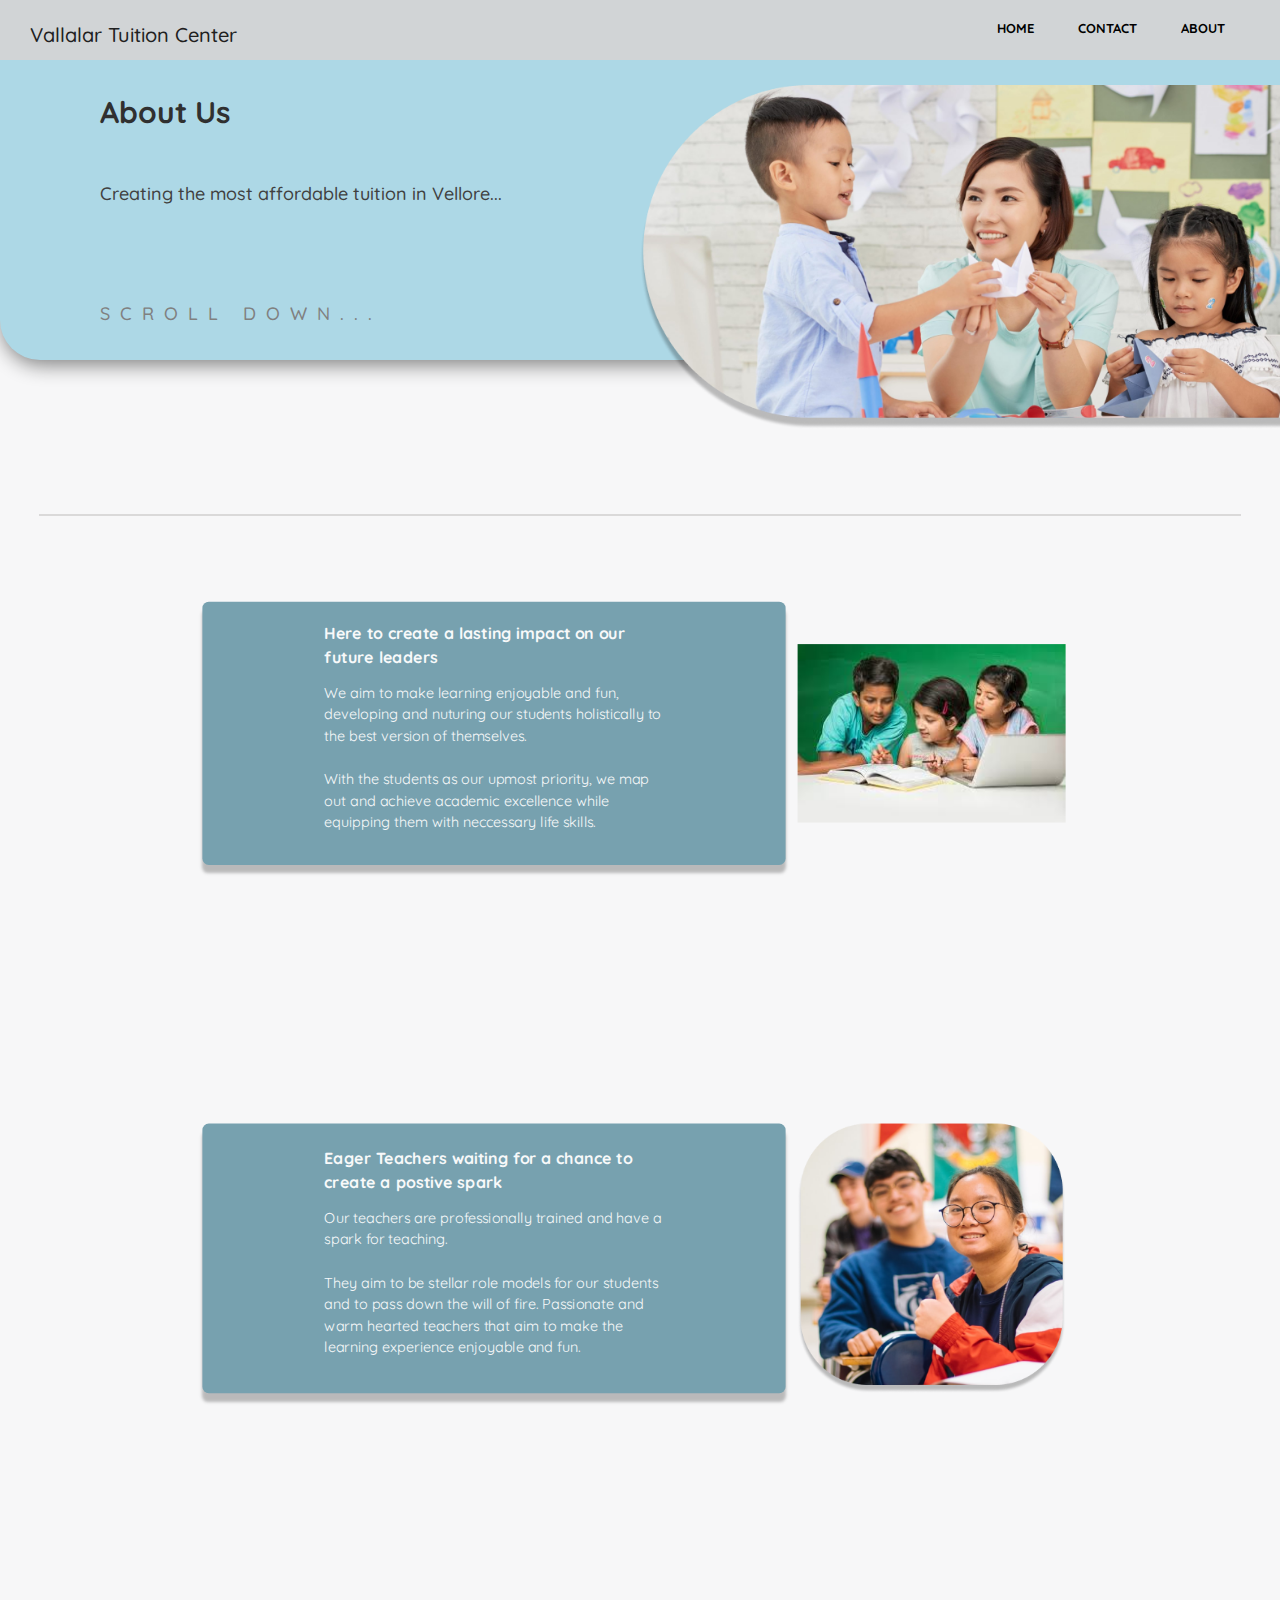
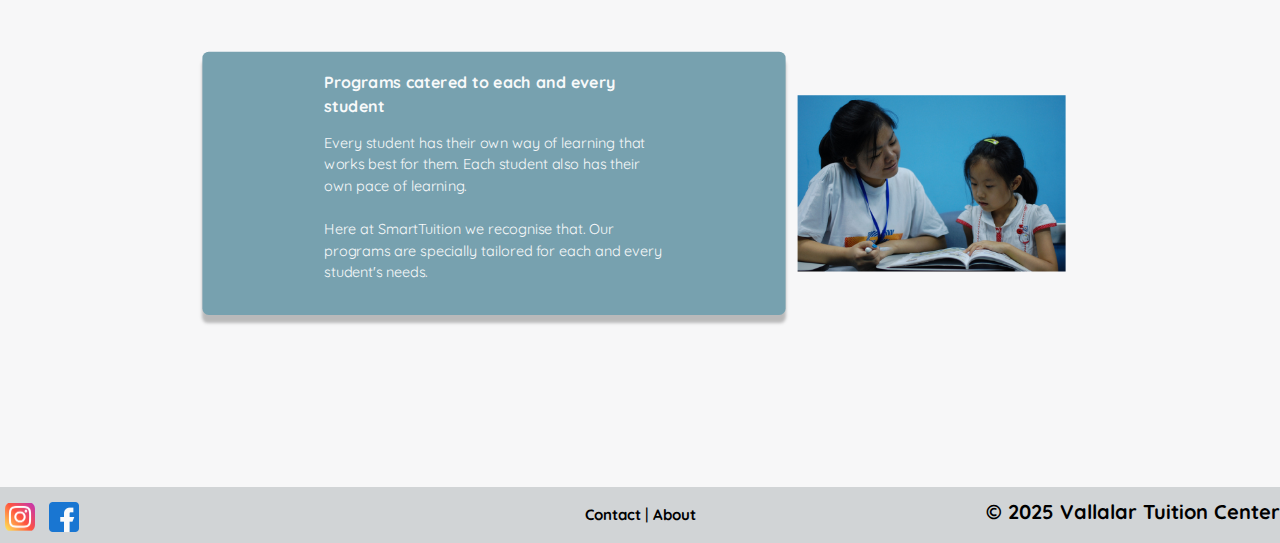
<file: about.html>
<!DOCTYPE html>
<html lang="en">
  <head>
    <title>About Us -Vallalar Tuition Center</title>
    <!-- Required meta tags -->
    <meta charset="utf-8" />
    <meta name="viewport" content="width=device-width, initial-scale=1" />

    <!-- Favicon -->
    <link
      href="images/smart-tuition-logo.ico"
      rel="shortcut icon"
      type="image/x-icon"
    />

    <!--font CSS -->
    <link rel="preconnect" href="https://fonts.googleapis.com" />
    <link rel="preconnect" href="https://fonts.gstatic.com" crossorigin />
    <link
      href="https://fonts.googleapis.com/css2?family=Assistant:wght@400;700&display=swap"
      rel="stylesheet"
    />

    <link
      href="https://fonts.googleapis.com/css2?family=Quicksand:wght@300;400;500;600;700&display=swap"
      rel="stylesheet"
    />

    <!-- style CSS -->
    <link rel="stylesheet" href="./bootstrap/css/bootstrap.min.css" />
    <link rel="stylesheet" type="text/css" href="css/style.css" />

    <!-- Add icon library -->
    <link
      rel="stylesheet"
      href="https://cdnjs.cloudflare.com/ajax/libs/font-awesome/6.0.0-beta2/css/all.min.css"
    />
  </head>
  <body>
    <div class="navigation">
      <nav class="header navbar-expand-lg">
        <div class="logo">
          <!-- <a class="navbar-brand" href="./index.html"><img src="./images/bg/logo_smarttuition.png" alt="Logo of Smart Tuition"></a> -->
          <h1 class="navbar-brand">Vallalar Tuition Center</h1>
        </div>
        <div class="pos-f-t navigation">
          <nav class="navbar navbar-light hamburg">
            <button
              class="navbar-toggler"
              type="button"
              data-toggle="collapse"
              data-target="#navbarToggleExternalContent"
              aria-controls="navbarToggleExternalContent"
              aria-expanded="false"
              aria-label="Toggle navigation"
              style="background-color: #d1d4d6"
            >
              <span class="navbar-toggler-icon"></span>
            </button>
          </nav>
          <div class="collapse" id="navbarToggleExternalContent">
            <div class="p-4">
              <ul class="topnav">
                <li id="link0">
                  <a class="link applylink" href="index.html">HOME</a>
                </li>
                <li id="link0">
                  <a class="link applylink" href="contact.html">CONTACT</a>
                </li>
                <li id="link0">
                  <a class="link applylink" href="about.html">ABOUT</a>
                </li>
                <!-- <li id="link1"><a class="link opennav" id="nav1" href="javascript:void(0)" onclick="openNav1()">ABOUT US <span class="downarrow">&#9662</span></a></li>
                            <ul class="navigat" id="navigat1">
                                <li><a class="hovlink" href="beliefs.html">OUR TEACHING METHODS</a></li>
                                <li><a class="hovlink" href="testimonial.html">OUR TESTIMONIALS</a></li>
                                <li><a class="hovlink" href="contact.html">CONTACT US</a></li>
                                <li><a class="hovlink" href="about.html">ABOUT US</a></li>
                            </ul>
                            <li id="link2"><a class="link opennav" id="nav2" href="javascript:void(0)" onclick="openNav2()">PROGRAMS <span class="downarrow">&#9662</span></a></li>
                            <ul class="navigat" id="navigat2">
                                <li><a class="hovlink" href="fees.html">OUR PROGRAM FEES</a></li>
                                <li><a class="hovlink" href="typesofprograms.html">TYPES OF PROGRAMS</a></li>
                            </ul>
                            <li id="link3"><a class="link opennav" id="nav3" href="javascript:void(0)" onclick="openNav3()">ACADEMIC LEVELS <span class="downarrow">&#9662</span></a></li>
                            <ul class="navigat" id="navigat3">
                                <li><a class="hovlink" href="n2learnmore.html">NURSERY 2</a></li>
                                <li><a class="hovlink" href="k1learnmore.html">KINDERGARTEN 1</a></li>
                                <li><a class="hovlink" href="k2learnmore.html">KINDERGARTEN 2</a></li>
                                <li><a class="hovlink" href="p1learnmore.html">PRIMARY 1</a></li>
                                <li><a class="hovlink" href="p2learnmore.html">PRIMARY 2</a></li>
                                <li><a class="hovlink" href="p3learnmore.html">PRIMARY 3</a></li>
                            </ul>
                            <li id="link4"><a class="link applylink" href="applynow.html">APPLY NOW</a></li> -->
              </ul>
            </div>
          </div>
        </div>
        <ul class="navigbar">
          <li id="link0">
            <a class="link applylink" href="index.html">HOME</a>
          </li>
          <li id="link0">
            <a class="link applylink" href="contact.html">CONTACT</a>
          </li>
          <li id="link0">
            <a class="link applylink" href="about.html">ABOUT</a>
          </li>
          <!-- <li id="link1"><a class="link opennav" id="aboutusid" href="about.html" onmouseenter="document.getElementById('aboutusnav').style.display = 'block'; document.getElementById('aboutusid').style.color = 'white' ;" onmouseleave="document.getElementById('aboutusnav').style.display = 'none'; document.getElementById('aboutusid').style.color = 'black' ;">ABOUT US <span class="downarrow">&#9662</span></a></li>

                <li id="link2"><a class="link opennav" id="programsid" href="typesofprograms.html" onmouseenter="document.getElementById('programsnav').style.display = 'block'; document.getElementById('programsid').style.color = 'white' ;" onmouseleave="document.getElementById('programsnav').style.display = 'none'; document.getElementById('programsid').style.color = 'black' ;">PROGRAMS <span class="downarrow">&#9662</span></a></li>

                <li id="link3"><a class="link opennav" id="academiclevelid" onmouseenter="document.getElementById('academiclevelnav').style.display = 'block'; document.getElementById('academiclevelid').style.color = 'white' ;" onmouseleave="document.getElementById('academiclevelnav').style.display = 'none'; document.getElementById('academiclevelid').style.color = 'black' ;">ACADEMIC LEVELS <span class="downarrow">&#9662</span></a></li>
                &nbsp &nbsp
                <li id="link4"><a class="link applylink" href="applynow.html">APPLY NOW</a></li> -->
        </ul>
      </nav>
    </div>
    <span class="clear"></span>
    <!-- <div class="hovnav" id="aboutusnav" onmouseleave="document.getElementById('aboutusnav').style.display = 'none'; document.getElementById('aboutusid').style.color = 'black' ;" style="margin-right: 360px;" onmouseenter="document.getElementById('aboutusnav').style.display = 'block'; document.getElementById('aboutusid').style.color = 'white' ;">
                    <ul class="aboutusnav">
                        <li><a class="hovlink" href="beliefs.html">OUR TEACHING METHODS</a></li>
                        <li><a class="hovlink" href="testimonial.html">OUR TESTIMONIALS</a></li>
                        <li><a class="hovlink" href="contact.html">CONTACT US</a></li>
                        <li><a class="hovlink" href="about.html">ABOUT US</a></li>
                    </ul>
    </div>
    <div class="hovnav" id="programsnav" onmouseleave="document.getElementById('programsnav').style.display = 'none'; document.getElementById('programsid').style.color = 'black' ;" style="margin-right: 250px;" onmouseenter="document.getElementById('programsnav').style.display = 'block'; document.getElementById('programsid').style.color = 'white' ;">
                    <ul class="programsnav">
                        <li><a class="hovlink" href="fees.html">OUR PROGRAM FEES</a></li>
                        <li><a class="hovlink" href="typesofprograms.html">TYPES OF PROGRAMS</a></li>
                    </ul>
    </div>
    <div class="hovnav" id="academiclevelnav" onmouseleave="document.getElementById('academiclevelnav').style.display = 'none'; document.getElementById('academiclevelid').style.color = 'black' ;" style="margin-right: 140px;" onmouseenter="document.getElementById('academiclevelnav').style.display = 'block'; document.getElementById('academiclevelid').style.color = 'white' ;">
                    <ul class="academiclevelnav">
                        <li><a class="hovlink" href="n2learnmore.html">NURSERY 2</a></li>
                        <li><a class="hovlink" href="k1learnmore.html">KINDERGARTEN 1</a></li>
                        <li><a class="hovlink" href="k2learnmore.html">KINDERGARTEN 2</a></li>
                        <li><a class="hovlink" href="p1learnmore.html">PRIMARY 1</a></li>
                        <li><a class="hovlink" href="p2learnmore.html">PRIMARY 2</a></li>
                        <li><a class="hovlink" href="p3learnmore.html">PRIMARY 3</a></li>
                    </ul>
    </div>
    </div> -->

    <div class="typesofprogramscontainer">
      <img
        src="./images/bg/Smart Tuition About Us.png"
        alt="Primary School students attending interesting class at Smart Tuition"
        class="mainimageright"
      />
      <div class="typesofprogramstext">
        <div class="typesofprogramsmaintext">About Us</div>
        <div class="typesofprogramsmainsubtext">
          Creating the most affordable tuition in Vellore...
        </div>
        <div class="findoutmoreclick">
          <a
            href="#about-second-section"
            class="findoutmorelink"
            style="letter-spacing: 10px"
            >SCROLL DOWN...</a
          >
        </div>
      </div>
    </div>

    <hr class="gray-divider" />

    <section id="about-second-section" class="pt-5 pb-xl-5">
      <div id="scroll-animation-wrapper1" class="container in-view">
        <div class="container-fluid pb-5 element">
          <div class="row px-2 justify-content-between">
            <div
              class="col-xl-8 col-lg-6 bg-dark-blue px-4 py-4 rounded-md d-flex"
            >
              <div class="col-xl-8 col-12" style="margin: auto">
                <p class="heading text-light" style="font-size: 20px">
                  Here to create a lasting impact on our future leaders
                </p>
                <p class="details text-light" style="font-size: 18px">
                  We aim to make learning enjoyable and fun, developing and
                  nuturing our students holistically to the best version of
                  themselves. <br /><br />
                  With the students as our upmost priority, we map out and
                  achieve academic excellence while equipping them with
                  neccessary life skills.
                </p>

                <!-- <a href="beliefs.html" class="about-btn btn btn-default">Teaching Methods</a> -->
              </div>
            </div>
            <div class="col-xl-4 col-lg-6 imageup">
              <img
                src="./images/bg/students 1.jpg"
                alt="Girl studying in Math Class at Smart Tuition"
              />
            </div>
          </div>
        </div>
      </div>
    </section>

    <section id="about-second-section" class="pt-5 pb-xl-5 my-xl-5">
      <div id="scroll-animation-wrapper2" class="container in-view">
        <div class="container-fluid pb-5 element">
          <div class="row px-2 justify-content-between">
            <div
              class="col-xl-8 col-lg-6 bg-dark-blue px-4 py-4 rounded-md d-flex"
            >
              <div class="col-xl-8 col-12" style="margin: auto">
                <p class="heading text-light" style="font-size: 20px">
                  Eager Teachers waiting for a chance to create a postive spark
                </p>
                <p class="details text-light" style="font-size: 18px">
                  Our teachers are professionally trained and have a spark for
                  teaching. <br /><br />
                  They aim to be stellar role models for our students and to
                  pass down the will of fire. Passionate and warm hearted
                  teachers that aim to make the learning experience enjoyable
                  and fun.
                </p>

                <!-- <a href="testimonial.html" class="about-btn btn btn-default">Testimonials</a> -->
              </div>
            </div>
            <div class="col-xl-4 col-lg-6">
              <img
                src="./images/bg/Smart Tuition Experience.png"
                alt="Teacher teaching Science Class at Smart Tuition"
              />
            </div>
          </div>
        </div>
      </div>
    </section>

    <section id="about-second-section" class="pt-5 pb-xl-5 my-xl-5">
      <div id="scroll-animation-wrapper3" class="container in-view">
        <div class="container-fluid pb-5 element">
          <div class="row px-2 justify-content-between">
            <div
              class="col-xl-8 col-lg-6 bg-dark-blue px-4 py-4 rounded-md d-flex"
            >
              <div class="col-xl-8 col-12" style="margin: auto">
                <p class="heading text-light" style="font-size: 20px">
                  Programs catered to each and every student
                </p>
                <p class="details text-light" style="font-size: 18px">
                  Every student has their own way of learning that works best
                  for them. Each student also has their own pace of learning.<br /><br />Here
                  at SmartTuition we recognise that. Our programs are specially
                  tailored for each and every student's needs.
                </p>

                <!-- <a href="typesofprograms.html" class="about-btn btn btn-default">Programs</a> -->
              </div>
            </div>
            <div class="col-xl-4 col-lg-6">
              <img
                src="./images/bg/Smart Tuition Programs.png"
                alt="One to one focus teaching at Smart Tuition"
              />
            </div>
          </div>
        </div>
      </div>
    </section>

    <script
      src="https://code.jquery.com/jquery-3.4.1.slim.min.js"
      integrity="sha384-J6qa4849blE2+poT4WnyKhv5vZF5SrPo0iEjwBvKU7imGFAV0wwj1yYfoRSJoZ+n"
      crossorigin="anonymous"
    ></script>
    <script
      src="https://cdn.jsdelivr.net/npm/popper.js@1.16.0/dist/umd/popper.min.js"
      integrity="sha384-Q6E9RHvbIyZFJoft+2mJbHaEWldlvI9IOYy5n3zV9zzTtmI3UksdQRVvoxMfooAo"
      crossorigin="anonymous"
    ></script>
    <script
      src="https://stackpath.bootstrapcdn.com/bootstrap/4.4.1/js/bootstrap.min.js"
      integrity="sha384-wfSDF2E50Y2D1uUdj0O3uMBJnjuUD4Ih7YwaYd1iqfktj0Uod8GCExl3Og8ifwB6"
      crossorigin="anonymous"
    ></script>
    <script>
      var timesClicked1 = 1;
      var timesClicked2 = 2;
      var timesClicked3 = 3;

      function openNav1() {
        timesClicked1++;

        if (timesClicked1 % 2 == 0) {
          //run second function
          document.getElementById("navigat1").style.display = "block";
        } else {
          //run first function
          document.getElementById("navigat1").style.display = "none";
        }
      }

      function openNav2() {
        timesClicked2++;

        if (timesClicked2 % 2 == 0) {
          //run second function
          document.getElementById("navigat2").style.display = "block";
        } else {
          //run first function
          document.getElementById("navigat2").style.display = "none";
        }
      }

      function openNav3() {
        timesClicked3++;

        if (timesClicked3 % 2 == 0) {
          //run second function
          document.getElementById("navigat3").style.display = "block";
        } else {
          //run first function
          document.getElementById("navigat3").style.display = "none";
        }
      }

      const wrapper1 = document.getElementById("scroll-animation-wrapper1");
      const className = "in-view";
      wrapper1.classList.remove(className);
      const observer1 = new IntersectionObserver(
        (entries) => {
          entries.forEach((entry) => {
            if (entry.isIntersecting) {
              wrapper1.classList.add(className);
              2;
              return;
            }
            wrapper1.classList.remove(className);
          });
        },
        {
          threshold: 1,
        }
      );
      observer1.observe(wrapper1);

      const wrapper2 = document.getElementById("scroll-animation-wrapper2");
      wrapper2.classList.remove(className);
      const observer2 = new IntersectionObserver(
        (entries) => {
          entries.forEach((entry) => {
            if (entry.isIntersecting) {
              wrapper2.classList.add(className);
              2;
              return;
            }
            wrapper2.classList.remove(className);
          });
        },
        {
          threshold: 1,
        }
      );
      observer2.observe(wrapper2);

      const wrapper3 = document.getElementById("scroll-animation-wrapper3");
      wrapper3.classList.remove(className);
      const observer3 = new IntersectionObserver(
        (entries) => {
          entries.forEach((entry) => {
            if (entry.isIntersecting) {
              wrapper3.classList.add(className);
              2;
              return;
            }
            wrapper3.classList.remove(className);
          });
        },
        {
          threshold: 1,
        }
      );
      observer3.observe(wrapper3);
    </script>
  </body>
  <footer>
    <div class="socmedbar">
      <a href="http://www.instagram.com"
        ><img src="images/About Us/instagram.png" class="socmed"
      /></a>
      <a href="http://www.facebook.com"
        ><img src="images/About Us/facebook.png" class="socmed"
      /></a>
    </div>
    <div>
      <ul class="footerlinks">
        <li id="link1"><a class="footlink" href="about.html">Contact</a></li>
        |
        <li id="link2">
          <a class="footlink" href="typesofprograms.html">About</a>
        </li>
        <!-- | -->
        <!-- <li id="link3"><a class="footlink" href="applynow.html">Apply Now</a></li> -->
        <!-- | -->
        <!-- <li id="link4"><a class="footlink" href="privacypolicy.html">Privacy Policy</a></li> -->
      </ul>
    </div>
    <div class="footercopy">&copy 2025 Vallalar Tuition Center</div>
  </footer>
</html>
</file>
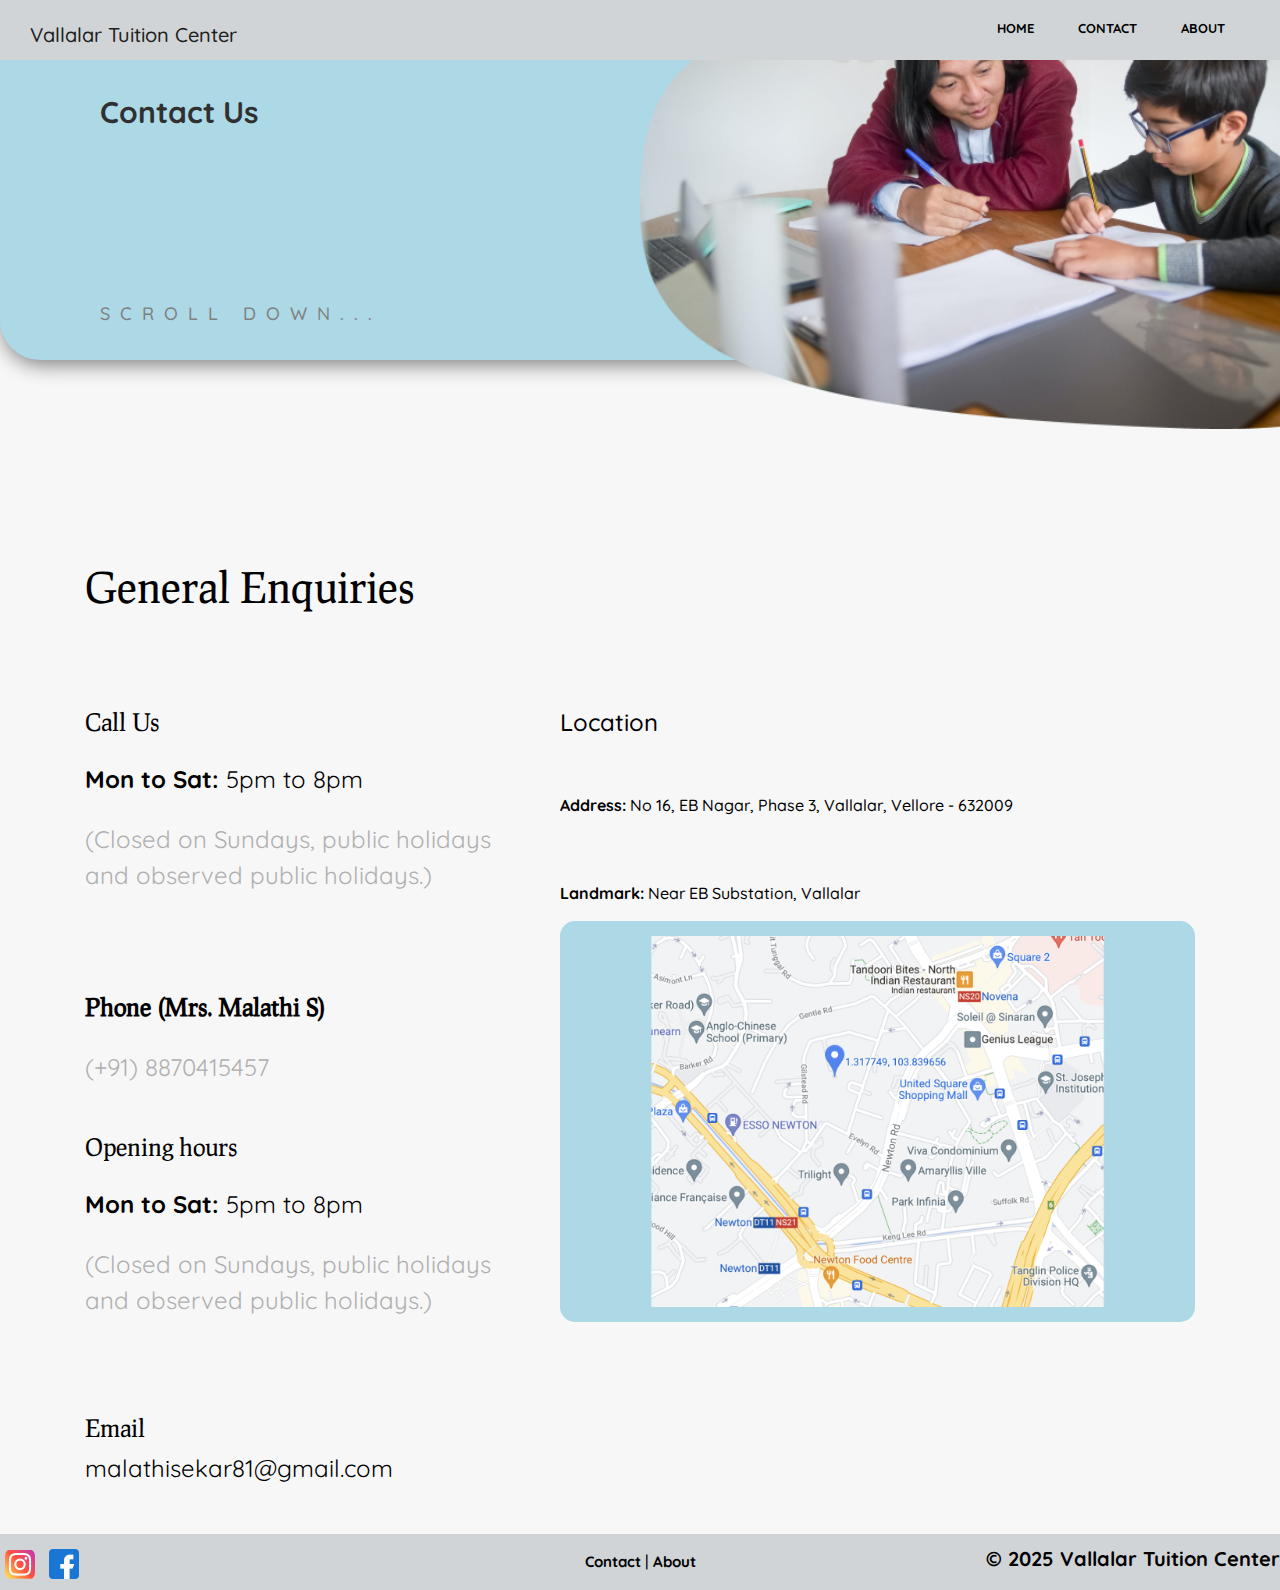
<file: contact.html>
<!DOCTYPE html>
<html lang="en">
  <head>
    <title>Contact Us - Vallalar Tuition Center</title>
    <!-- Required meta tags -->
    <meta charset="utf-8" />
    <meta name="viewport" content="width=device-width, initial-scale=1" />

    <!-- Favicon -->
    <link
      href="images/smart-tuition-logo.ico"
      rel="shortcut icon"
      type="image/x-icon"
    />

    <!--font CSS -->
    <link rel="preconnect" href="https://fonts.googleapis.com" />
    <link rel="preconnect" href="https://fonts.gstatic.com" crossorigin />
    <link
      href="https://fonts.googleapis.com/css2?family=Assistant:wght@400;700&display=swap"
      rel="stylesheet"
    />

    <link
      href="https://fonts.googleapis.com/css2?family=Quicksand:wght@300;400;500;600;700&display=swap"
      rel="stylesheet"
    />

    <!-- style CSS -->
    <link rel="stylesheet" href="./bootstrap/css/bootstrap.min.css" />
    <link rel="stylesheet" type="text/css" href="css/style.css" />

    <!-- Add icon library -->
    <link
      rel="stylesheet"
      href="https://cdnjs.cloudflare.com/ajax/libs/font-awesome/6.0.0-beta2/css/all.min.css"
    />
  </head>
  <body>
    <div class="navigation">
      <nav class="header navbar-expand-lg">
        <div class="logo">
          <!-- <a class="navbar-brand" href="./index.html"><img src="./images/bg/logo_smarttuition.png" alt="Logo of Smart Tuition"></a> -->
          <h1 class="navbar-brand">Vallalar Tuition Center</h1>
        </div>
        <div class="pos-f-t navigation">
          <nav class="navbar navbar-light hamburg">
            <button
              class="navbar-toggler"
              type="button"
              data-toggle="collapse"
              data-target="#navbarToggleExternalContent"
              aria-controls="navbarToggleExternalContent"
              aria-expanded="false"
              aria-label="Toggle navigation"
              style="background-color: #d1d4d6"
            >
              <span class="navbar-toggler-icon"></span>
            </button>
          </nav>
          <div class="collapse" id="navbarToggleExternalContent">
            <div class="p-4">
              <ul class="topnav">
                <li id="link0">
                  <a class="link applylink" href="index.html">HOME</a>
                </li>
                <li id="link0">
                  <a class="link applylink" href="contact.html">CONTACT</a>
                </li>
                <li id="link0">
                  <a class="link applylink" href="about.html">ABOUT</a>
                </li>
                <!-- <li id="link1"><a class="link opennav" id="nav1" href="javascript:void(0)" onclick="openNav1()">ABOUT US <span class="downarrow">&#9662</span></a></li> -->
                <!-- <ul class="navigat" id="navigat1">
                                <li><a class="hovlink" href="beliefs.html">OUR TEACHING METHODS</a></li>
                                <li><a class="hovlink" href="testimonial.html">OUR TESTIMONIALS</a></li>
                                <li><a class="hovlink" href="contact.html">CONTACT US</a></li>
                                <li><a class="hovlink" href="about.html">ABOUT US</a></li>
                            </ul>
                            <li id="link2"><a class="link opennav" id="nav2" href="javascript:void(0)" onclick="openNav2()">PROGRAMS <span class="downarrow">&#9662</span></a></li>
                            <ul class="navigat" id="navigat2">
                                <li><a class="hovlink" href="fees.html">OUR PROGRAM FEES</a></li>
                                <li><a class="hovlink" href="typesofprograms.html">TYPES OF PROGRAMS</a></li>
                            </ul>
                            <li id="link3"><a class="link opennav" id="nav3" href="javascript:void(0)" onclick="openNav3()">ACADEMIC LEVELS <span class="downarrow">&#9662</span></a></li>
                            <ul class="navigat" id="navigat3">
                                <li><a class="hovlink" href="n2learnmore.html">NURSERY 2</a></li>
                                <li><a class="hovlink" href="k1learnmore.html">KINDERGARTEN 1</a></li>
                                <li><a class="hovlink" href="k2learnmore.html">KINDERGARTEN 2</a></li>
                                <li><a class="hovlink" href="p1learnmore.html">PRIMARY 1</a></li>
                                <li><a class="hovlink" href="p2learnmore.html">PRIMARY 2</a></li>
                                <li><a class="hovlink" href="p3learnmore.html">PRIMARY 3</a></li>
                            </ul>
                            <li id="link4"><a class="link applylink" href="applynow.html">APPLY NOW</a></li> -->
              </ul>
            </div>
          </div>
        </div>
        <ul class="navigbar">
          <li id="link0">
            <a class="link applylink" href="index.html">HOME</a>
          </li>
          <li id="link0">
            <a class="link applylink" href="contact.html">CONTACT</a>
          </li>
          <li id="link0">
            <a class="link applylink" href="about.html">ABOUT</a>
          </li>
          <!-- <li id="link1"><a class="link opennav" id="aboutusid" href="about.html" onmouseenter="document.getElementById('aboutusnav').style.display = 'block'; document.getElementById('aboutusid').style.color = 'white' ;" onmouseleave="document.getElementById('aboutusnav').style.display = 'none'; document.getElementById('aboutusid').style.color = 'black' ;">ABOUT US <span class="downarrow">&#9662</span></a></li> -->
          <!-- 
                <li id="link2"><a class="link opennav" id="programsid" href="typesofprograms.html" onmouseenter="document.getElementById('programsnav').style.display = 'block'; document.getElementById('programsid').style.color = 'white' ;" onmouseleave="document.getElementById('programsnav').style.display = 'none'; document.getElementById('programsid').style.color = 'black' ;">PROGRAMS <span class="downarrow">&#9662</span></a></li>

                <li id="link3"><a class="link opennav" id="academiclevelid" onmouseenter="document.getElementById('academiclevelnav').style.display = 'block'; document.getElementById('academiclevelid').style.color = 'white' ;" onmouseleave="document.getElementById('academiclevelnav').style.display = 'none'; document.getElementById('academiclevelid').style.color = 'black' ;">ACADEMIC LEVELS <span class="downarrow">&#9662</span></a></li>
                &nbsp &nbsp
                <li id="link4"><a class="link applylink" href="applynow.html">APPLY NOW</a></li> -->
        </ul>
      </nav>
    </div>
    <span class="clear"></span>
    <!-- <div class="hovnav" id="aboutusnav" onmouseleave="document.getElementById('aboutusnav').style.display = 'none'; document.getElementById('aboutusid').style.color = 'black' ;" style="margin-right: 360px;" onmouseenter="document.getElementById('aboutusnav').style.display = 'block'; document.getElementById('aboutusid').style.color = 'white' ;">
                    <ul class="aboutusnav">
                        <li><a class="hovlink" href="beliefs.html">OUR TEACHING METHODS</a></li>
                        <li><a class="hovlink" href="testimonial.html">OUR TESTIMONIALS</a></li>
                        <li><a class="hovlink" href="contact.html">CONTACT US</a></li>
                        <li><a class="hovlink" href="about.html">ABOUT US</a></li>
                    </ul>
    </div>
    <div class="hovnav" id="programsnav" onmouseleave="document.getElementById('programsnav').style.display = 'none'; document.getElementById('programsid').style.color = 'black' ;" style="margin-right: 250px;" onmouseenter="document.getElementById('programsnav').style.display = 'block'; document.getElementById('programsid').style.color = 'white' ;">
                    <ul class="programsnav">
                        <li><a class="hovlink" href="fees.html">OUR PROGRAM FEES</a></li>
                        <li><a class="hovlink" href="typesofprograms.html">TYPES OF PROGRAMS</a></li>
                    </ul>
    </div>
    <div class="hovnav" id="academiclevelnav" onmouseleave="document.getElementById('academiclevelnav').style.display = 'none'; document.getElementById('academiclevelid').style.color = 'black' ;" style="margin-right: 140px;" onmouseenter="document.getElementById('academiclevelnav').style.display = 'block'; document.getElementById('academiclevelid').style.color = 'white' ;">
                    <ul class="academiclevelnav">
                        <li><a class="hovlink" href="n2learnmore.html">NURSERY 2</a></li>
                        <li><a class="hovlink" href="k1learnmore.html">KINDERGARTEN 1</a></li>
                        <li><a class="hovlink" href="k2learnmore.html">KINDERGARTEN 2</a></li>
                        <li><a class="hovlink" href="p1learnmore.html">PRIMARY 1</a></li>
                        <li><a class="hovlink" href="p2learnmore.html">PRIMARY 2</a></li>
                        <li><a class="hovlink" href="p3learnmore.html">PRIMARY 3</a></li>
                    </ul>
    </div>
    </div> -->

    <div class="typesofprogramscontainer">
      <img
        src="./images/bg/Smart Tuition Contact Us.png"
        alt="Student getting tuition enrichment class at Smart Tuition"
        class="mainimageright"
      />
      <div class="typesofprogramstext">
        <div class="typesofprogramsmaintext">Contact Us</div>
        <div class="findoutmoreclick">
          <a
            href="#contact-form"
            class="findoutmorelink"
            style="letter-spacing: 10px"
            >SCROLL DOWN...</a
          >
        </div>
      </div>
    </div>

    <section id="contact-form" class="mt-5 py-5">
      <div class="container">
        <h2 class="main-head">General Enquiries</h2>

        <div class="row mt-5 justify-content-center">
          <div class="col-lg-5 left pt-5">
            <h4 class="heading">Call Us</h4>
            <p class="shift mt-4 mb-0">
              <strong>Mon to Sat:</strong> 5pm to 8pm
            </p>
            <!-- <p class="shift mt-0"><strong>Sat & Sun:</strong> 9am to 6pm</p> -->
            <p class="notice mt-4">
              (Closed on Sundays, public holidays and observed public holidays.)
            </p>
            <p class="pt-md-5 mt-5 hotline"><strong>Phone (Mrs. Malathi S)</strong></p>
            <p class="notice mt-md-4">(+91) 8870415457</p>
            <h4 class="heading mt-5">Opening hours</h4>
            <p class="shift mt-4 mb-0">
              <strong>Mon to Sat:</strong> 5pm to 8pm
            </p>
            <!-- <p class="shift mt-0"><strong>Sat & Sun:</strong> 9am to 6pm</p> -->
            <p class="notice mt-4">
              (Closed on Sundays, public holidays and observed public holidays.)
            </p>
            <h4 class="heading mt-5 pt-md-5">Email</h4>
            <p class="shift mt-xl-1 mb-0">malathisekar81@gmail.com</p>
          </div>

          <div class="col-lg-7 col-md-10 py-5">
            <div>
              <h4 class="heading">Location</h4>
              <div>
                <p class="pt-md-5 hotline">
                  <strong>Address: </strong>No 16, EB Nagar, Phase 3, Vallalar,
                  Vellore - 632009
                </p>
                <p class="pt-md-5 hotline">
                  <strong>Landmark: </strong>Near EB Substation, Vallalar
                </p>
              </div>
            </div>
            <div class="form-container bg-light-blue">
              <!-- <h3 class="form-heading">Register with Us Now</h3>

              <div class="form-group">
                <label for="">SALUTATIONS</label>
                <select name="" id="">
                  <option value="">-PLEASE SELECT-</option>
                </select>
              </div>

              <div class="d-flex justify-content-between flex-wrap">
                <div class="form-group form-half">
                  <label for="">PARENT’S FIRST NAME</label>
                  <input type="text" />
                </div>
                <div class="form-group form-half">
                  <label for="">PARENT’S LAST NAME</label>
                  <input type="text" />
                </div>
              </div>

              <div class="d-flex justify-content-between flex-wrap">
                <div class="form-group form-half">
                  <label for="">EMAIL</label>
                  <input type="email" placeholder="EMAIL ADDRESS" />
                </div>
                <div class="form-group form-half">
                  <label for="">PHONE NUMBER</label>
                  <input type="phone" placeholder="8-DIGIT PHONE NUMBER" />
                </div>
              </div>

              <div class="d-flex justify-content-between flex-wrap">
                <div class="form-group form-half">
                  <label for="">CHILD’S FIRST NAME</label>
                  <input type="text" />
                </div>
                <div class="form-group form-half">
                  <label for="">CHILD’S LAST NAME</label>
                  <input type="text" />
                </div>
              </div>

              <div class="form-group">
                <label for="">CHILD’S EDUCATION LEVEL</label>
                <select name="" id="">
                  <option value="">-PLEASE SELECT-</option>
                </select>
              </div>

              <div class="form-group">
                <label for="">SUBJECT TO BE ENROLLED IN</label>
                <select name="" id="">
                  <option value="">-PLEASE SELECT-</option>
                </select>
              </div>

              <div class="form-group">
                <label for="">PREFERRED LOCATION</label>
                <select name="" id="">
                  <option value="">-PLEASE SELECT-</option>
                </select>
              </div>

              <div class="mt-2">
                <input type="checkbox" id="checkme" />
                <label for="checkme" id="form-check"
                  >I AGREE THAT SMART TUITION PTE LTD MAY COLLECT, USE AND
                  DISCLOSE MY PERSONAL DATA AND CONSENT TO RECEIVE MARKETING,
                  ADVERTISING, AND PROMOTIONAL MATERIAL FROM SMART TUITION PTE
                  LTD IN ACCORDANCE WITH THE FULL TERMS HEREIN INCLUDING THE
                  GROUP PRIVACY POLICY. <br />
                  <a href="privacypolicy.html">VIEW FULL TERMS HERE</a></label
                >
              </div>

              <button
                class="btn btn-default mx-auto mt-5 bg-dark-blue d-block submit-btn"
              >
                Submit
              </button> -->

              <img
                src="./images/bg/Smart Tuition Map.png"
                width="100%"
                alt="Map of route to Smart Tuition Singapore"
              />
            </div>
          </div>
        </div>
      </div>
    </section>

    <!-- <p class="text-center testi-head mb-2">Find Us</p>
    <hr class="gray-divider" />

    <p class="location-head text-center mt-4 mb-5">
      More than 10 locations around Singapore
    </p>

    <div class="container mb-5">
      <div class="row pb-5">
        <div class="col-md-4 pt-md-5">
          <p class="side-text bg-light-blue pl-3 mt-4 mb-4">
            Region: <span class="text-light">Central</span>
          </p>
          <p class="side-text bg-light-blue pl-3 mt-5">
            Branch: <span class="text-light">Newton</span>
          </p>

          <p class="address mt-5">
            <strong>Address:</strong> 67 Newton Grove #04-63
          </p>

          <p class="address">
            <strong>Branch Contact number:</strong> +65 6111 2222
          </p>

          <p class="inst mt-5">5 minute walk from MRT</p>
        </div>
        <div class="col-md-8">
          <img
            src="./images/bg/Smart Tuition Map.png"
            width="100%"
            alt="Map of route to Smart Tuition Singapore"
          />
        </div>
      </div>
    </div> -->

    <script
      src="https://code.jquery.com/jquery-3.4.1.slim.min.js"
      integrity="sha384-J6qa4849blE2+poT4WnyKhv5vZF5SrPo0iEjwBvKU7imGFAV0wwj1yYfoRSJoZ+n"
      crossorigin="anonymous"
    ></script>
    <script
      src="https://cdn.jsdelivr.net/npm/popper.js@1.16.0/dist/umd/popper.min.js"
      integrity="sha384-Q6E9RHvbIyZFJoft+2mJbHaEWldlvI9IOYy5n3zV9zzTtmI3UksdQRVvoxMfooAo"
      crossorigin="anonymous"
    ></script>
    <script
      src="https://stackpath.bootstrapcdn.com/bootstrap/4.4.1/js/bootstrap.min.js"
      integrity="sha384-wfSDF2E50Y2D1uUdj0O3uMBJnjuUD4Ih7YwaYd1iqfktj0Uod8GCExl3Og8ifwB6"
      crossorigin="anonymous"
    ></script>
    <script>
      var timesClicked1 = 1;
      var timesClicked2 = 2;
      var timesClicked3 = 3;

      function openNav1() {
        timesClicked1++;

        if (timesClicked1 % 2 == 0) {
          //run second function
          document.getElementById("navigat1").style.display = "block";
        } else {
          //run first function
          document.getElementById("navigat1").style.display = "none";
        }
      }

      function openNav2() {
        timesClicked2++;

        if (timesClicked2 % 2 == 0) {
          //run second function
          document.getElementById("navigat2").style.display = "block";
        } else {
          //run first function
          document.getElementById("navigat2").style.display = "none";
        }
      }

      function openNav3() {
        timesClicked3++;

        if (timesClicked3 % 2 == 0) {
          //run second function
          document.getElementById("navigat3").style.display = "block";
        } else {
          //run first function
          document.getElementById("navigat3").style.display = "none";
        }
      }
    </script>
  </body>
  <footer>
    <div class="socmedbar">
        <a href="http://www.instagram.com"><img src="images/About Us/instagram.png" class="socmed"></a>
        <a href="http://www.facebook.com"><img src="images/About Us/facebook.png" class="socmed"></a>
    </div>
    <div>
    <ul class="footerlinks">
            <li id="link1"><a class="footlink" href="about.html">Contact</a></li>
            |
            <li id="link2"><a class="footlink" href="typesofprograms.html">About</a></li>
            <!-- | -->
            <!-- <li id="link3"><a class="footlink" href="applynow.html">Apply Now</a></li> -->
            <!-- | -->
            <!-- <li id="link4"><a class="footlink" href="privacypolicy.html">Privacy Policy</a></li> -->
    </ul>
    </div>
    <div class="footercopy">
        &copy 2025 Vallalar Tuition Center
    </div>
</footer>
</html>
</file>
<file: css/style.css>
* {
        margin: 0;
        padding: 0;
        border: 0;
        outline: 0;
        font-size: 100%;
        vertical-align: baseline;
        background: transparent;
    }

html {
  scroll-behavior: smooth;
}

:root {
    --dark-blue: #77A1AF;
    --light-blue: #ADD8E6;
    --fresh: #C1FAFF;
    --light: #FEFCF0;
    --rust: #D1D4D6;
    --light-gray: #AFAFAF;
}

.row {
    row-gap: 15px;
}

.bg-dark-blue {
    background: var(--dark-blue);
}

.bg-light-blue {
    background: var(--light-blue);
}

.bg-rust {
    background: var(--rust);
}

.text-dark-blue {
    color: var(--dark-blue);
}

.text-light-blue {
    color: var(--light-blue);
}

.rounded-md {
    border-radius: 8px;
}

.text-light {
    color: var(--light);
}

@font-face {
    font-family: inter;
    src: url(./../fonts/Inter/static/Inter-Regular.ttf);
}

@font-face {
    font-family: Assistant;
    src: url(./../fonts/Assistant/static/Assistant-Regular.ttf);
}

@font-face {
    font-family: Quicksand;
    src: url(./../fonts/Quicksand/static/Quicksand-Regular.ttf);
}

@font-face {
    font-family: Prociono;
    src: url(./../fonts/Prociono/Prociono-Regular.ttf);
}

body {
    background-color: #F7F7F8;
}

#breadcrumb {
    background-color: var(--light-blue);
}


.navbar-brand img {
    height: auto;
    width: auto;
    max-height: 70px;
    max-width: 250px;
    width: 150%;
    margin-top: -10px;
}

.navbar-collapse a {
    padding-right: 5px;
}

.navbar-collapse a:hover {
    color: white !important;
}

.navbar-nav a {
    padding-right: 15px;
}


.navbar-collapse a {
    font-size: 13px;
    padding-top: 8px;
    padding-bottom: 10px;
}

.navbar-collapse{
    column-gap: 50px;
}
.nav-link,
.apply-link {
    font-family: Quicksand;
    font-style: normal;
    font-weight: 900;
    font-size: 13px;
    line-height: 36px;
    display: flex;
    align-items: center;
    letter-spacing: -0.017em;
    text-decoration: none;
    color: black !important;
}

.nav-link:hover,
.apply-link:hover {
    text-decoration: none;
}

.carousel-item{
  height: 500px;
}

.carousel-control-prev,
.carousel-control-next{
  border-radius: 250px;
  height: 50px;
  width: 50px;
  top:0;
  bottom: 0;
  position: absolute;
  margin: auto;
}

.carousel-control-prev {
  margin-left: 50px;
}

.carousel-control-next {
  margin-right: 50px;
}

.carousel-control-prev:hover,
.carousel-control-next:hover {
  background-color: rgba(0, 0, 0, 0.6);
}

.textoncaro {
  position: absolute;
  top: 5%;
  left: 5%;
}

.homepagemaintext {
  font-size: 40px;
  font-weight: 900;
  color: white;
  text-shadow: 2px 2px 4px #000000;
}

.carobutton {
  text-decoration: none;
  color: black;
  font-weight: 600;
  text-align: center;
}

.caroobutton {
  border-radius: 30px;
  padding: 10px;
  background-color: #ADD8E6;
  width: 100%;
  text-align: center;
}

.caroobutton:hover {
  background-color: #77A1AF;
}

.caroobutton:hover .carobutton{
  color: white;
}

.hero-head {
    color: var(--light);
    font-family: Quicksand;
    font-style: normal;
    font-weight: bold;
    font-size: 36px;
    line-height: 47px;
}

.hero-detail {
    font-family: Quicksand;
    font-style: normal;
    font-size: 21px;
    color: var(--light);
}

.contact-btn,
.contact-btn:active,
.contact-btn:hover,
.contact-btn:focus,
.contact-btn:focus-within,
.contact-btn:focus-visible {
    /* background: var(--light-blue); */
    background: url(./../images/bg/Ellipse.png) !important;
    color: black;
    border-radius: 25px;
    font-weight: bold;
    font-size: 30px;
    width: 225px;
    height: 69px;
    background-size: cover;
    background-repeat: no-repeat;
    box-shadow: none !important;
    display: grid;
    place-items: center;
}

:is(#home-second-section, #home-fourth-section, #about-second-section, #testimonial-second-section) .heading {
    font-family: Quicksand;
    font-style: normal;
    font-weight: bold;
    font-size: 20px;
}

:is(#home-second-section, #about-second-section, #home-fourth-section, #testimonial-second-section) .details {
    font-family: Quicksand;
    font-style: normal;
    font-weight: normal;
    font-size: 17px;
    color: rgba(67, 67, 67, 0.8);
}

#home-second-section .col-xl-4 {
    background: url(./../images/bg/teacher\ 1.jpeg);
    background-repeat: no-repeat;
    background-size: cover;
    box-shadow: 0px 6px 4px rgba(0, 0, 0, 0.25);
}

#about-second-section .col-xl-4 {
    display: grid;
    place-items: center;
}

#about-second-section .col-xl-4 img {
    width: 100%;
    height: auto;
    max-height: 100%;
}

#about-second-section .heading,
#testimonial-second-section .heading {
    font-size: 32px;
}

#testimonial-second-section .details,
#about-second-section .details {
    font-size: 23px;
}

#testimonial-second-section .col-xl-10 {
    background: url(./../images/bg/Rectangle\ 54.png);
    background-size: contain;
    background-repeat: no-repeat;
    padding: 83px 24px !important;
}

.about-btn,
.testi-btn {
    background: var(--light-blue);
    width: 200px;
    height: 50px;
    color: var(--light) !important;
    border-radius: 20px;
    font-family: Quicksand;
    font-style: normal;
    font-weight: normal;
    font-size: 20px;
    padding-bottom: 8px;
    margin-inline: auto;
    margin: auto;
    display: block;
    box-shadow: 0px 10px 4px rgba(0, 0, 0, 0.25);
}

.about-btn:hover {
    background: var(--dark-blue);
    color: var(--dark);
}

.testi-btn {
    margin-left: 30px;
}

.right {
    display: grid;
    place-items: center;
    padding: 80px;
}

.right p {
    font-family: Quicksand;
    font-style: normal;
    font-weight: normal;
    font-size: 23px;
    line-height: 37px;
}

.d-flex .col-xl-8 {
    box-shadow: unset !important;
}

:is(#home-second-section, #home-fourth-section) .col-md-7,
#home-fifth-section,
#breadcrumb,
#about-second-section .col-xl-8 {
    box-shadow: 0px 10px 4px rgba(0, 0, 0, 0.25);
}

#home-third-section .heading {
    font-family: Quicksand;
    font-style: normal;
    font-weight: normal;
    font-size: 30px;
    text-align: center;
    padding-top: 15px;
}

#home-third-section .icon-box {
    max-width: 200px;
    height: 200px;
    display: grid;
    place-items: center;
}

#home-third-section .icon-box img {
    max-width: 100%;
}

#home-third-section .detail {
    font-family: Quicksand;
    font-style: normal;
    font-weight: normal;
    font-size: 21px;
}

#home-fourth-section .col-xl-4 {
    display: grid;
    place-items: center;
}

#home-fourth-section .col-xl-4 .img-box {
    max-width: 421px;
    max-height: 309px;
    box-shadow: 0px 10px 4px rgba(0, 0, 0, 0.25);
}

#home-fifth-section .heading {
    font-family: Quicksand;
    font-style: normal;
    font-weight: normal;
    font-size: 42px;
}

#home-sixth-section .row {
    row-gap: 20px;
}

#home-sixth-section img {
    max-width: 100%;
}

#breadcrumb {
    margin-top: -2px;
}

.bread-head {
    font-family: Quicksand;
    font-style: normal;
    font-weight: bold;
    font-size: 35px;
    padding-left: 30px;
}

.bread-link {
    font-family: Quicksand;
    font-style: normal;
    font-weight: 500;
    font-size: 20px;
    line-height: 37px;
    
    position: relative;
    z-index: 100;
    padding-left: 30px;
}

.bread-link a {
    color: black !important;
    text-decoration: none;
}

#about-hero-section {
    /* height: 758px; */
    /* background: url(./../images/bg/about-bg.png);
    background-size: cover;
    background-repeat: no-repeat; */
    margin-top: -200px !important;
}

#about-hero-section .heading {
    font-family: quicksand;
    font-style: normal;
    font-weight: normal;
    font-size: 20px;
    color: var(--light-gray);
    letter-spacing: 1em;
    text-align: right;
    margin-top: 150px;
}

.gray-divider {
    border: 1px solid #DAD9D9;
    max-width: 1200px;
    margin: auto;
}

.shadow {
    box-shadow: 0px 10px 4px rgba(0, 0, 0, 0.25);
}

#about-hero-section .detail {
    font-family: quicksand;
    font-style: normal;
    font-weight: bold;
    font-size: 36px;
}

#about-hero-section .detail i {
    font-size: 37px;
}

#about-hero-section img {
    /* object-fit: cover; */
    height: 410px;
    width: auto;
    max-width: 100%;
}

.testi-head {
    font-family: Quicksand;
    font-style: normal;
    font-weight: normal;
    font-size: 35px;
}

.left .heading {
    font-family: Quicksand;
    font-style: normal;
    font-weight: 500;
    font-size: 25px;
}

.left .author {
    font-family: Quicksand;
    font-style: normal;
    font-weight: normal;
    font-size: 20px;
}

.left .desc {
    font-family: Quicksand;
    font-style: normal;
    font-weight: normal;
    font-size: 15px;
}

#contact-form .main-head {
    font-family: Prociono;
    font-style: normal;
    font-weight: normal;
    font-size: 42px;
}

#contact-form .left .heading {
    font-family: Prociono;
    font-style: normal;
    font-weight: normal;
    font-size: 24px;
}

#contact-form .left .shift {
    font-family: Quicksand;
    font-style: normal;
    font-weight: normal;
    font-size: 24px;
}

#contact-form .left .notice {
    font-family: Quicksand;
    font-style: normal;
    font-weight: normal;
    font-size: 24px;
    color: var(--light-gray);
}

#contact-form .left .hotline {
    font-family: Prociono;
    font-style: normal;
    font-weight: normal;
    font-size: 24px;
}

.form-container {
    border-radius: 15px;
    padding: 15px 40px;
}

.form-heading {
    font-family: Quicksand;
    font-style: normal;
    font-weight: 600;
    font-size: 28px;
    text-align: center;
}

.form-group {
    margin-top: 10px;
    width: 100%;
}

.form-group label {
    display: block;
    font-family: Quicksand;
    font-style: normal;
    font-weight: 300;
    font-size: 18px;
    line-height: 24px;
}

.form-group :is(select, input) {
    border-radius: 30px;
    border: 1px solid black;
    height: 30px;
    width: 100%;
    font-family: quicksand;
    font-style: normal;
    font-weight: 200;
    font-size: 18px;
    line-height: 24px;
    padding-left: 20px;
    color: #807a7a;
}

.form-half {
    width: 48%;
}

.form-container input[type="checkbox"] {
    width: 21PX;
    height: 14px;
    display: inline !important;
}

#form-check {
    display: inline;
    font-family: Quicksand;
    font-style: normal;
    font-weight: 300;
    font-size: 16px;
    line-height: 20px;
}

#form-check a {
    text-decoration: underline;
    color: #A5A6F6;
    font-weight: bold;
}

.submit-btn {
    font-weight: bold;
    border-radius: 30px;
    font-size: 24px;
    width: 184px;
}

.location-head {
    font-family: Quicksand;
    font-style: normal;
    font-weight: 300;
    font-size: 36px;
}

.side-text {
    font-family: Quicksand;
    font-style: normal;
    font-weight: 200;
    font-size: 27px;
    line-height: 27px;
}

.address {
    font-family: Quicksand;
    font-style: normal;
    font-weight: normal;
    font-size: 27px;
    line-height: 39px;
}

.inst {
    font-family: Quicksand;
    font-style: normal;
    font-weight: 300;
    font-size: 21px;
}

.desc-mid {
    font-family: Quicksand;
    font-style: normal;
    font-weight: normal;
    font-size: 24px;
    line-height: 25px;
    max-width: 768px;
    margin: auto;
}

.img-box img {
    border-radius: 30px;
    width: 100%;
}

.number {
    font-family: Quicksand;
    font-style: normal;
    font-weight: bold;
    font-size: 45px;
    line-height: 56px;
}

.card-desc {
    font-family: Quicksand;
    font-style: normal;
    font-weight: normal;
    font-size: 22px;
    line-height: 27px;
}

#footer-top p:nth-child(1) {
    font-family: Quicksand;
    font-style: normal;
    font-weight: bold;
    font-size: 28px;
    line-height: 35px;
}

#footer-top .col-md-4 {
    display: grid;
    place-items: center;
}

#footer-top p:nth-child(2) {
    font-family: Quicksand;
    font-style: normal;
    font-weight: 500;
    font-size: 20px;
    line-height: 25px;
}

.dropdownMenuButton {
    background-color: transparent !important;
    color: black !important;
    border: none !important;
    box-shadow: none;
    font-family: Quicksand;
    font-style: normal;
    font-weight: bold;
    font-size: 18px;
    line-height: 36px;
    display: flex;
    align-items: center;
    letter-spacing: -0.017em;
    text-decoration: none;
    color: black !important;
}
.dropdown{
    display: grid;
    place-items: center;
    width: 100%;
    height: 100%;
}
.dropdown-item{
    text-align: right;
    color: var(--light);
    text-transform: uppercase;
}
.dropdown-menu{
    border: none !important;
}
.dropdownMenuButton:hover,
.dropdownMenuButton:focus,
.dropdownMenuButton:active,
.dropdownMenuButton:focus-visible {
    color: var(--light) !important;
    box-shadow: none !important;
}

a:link {
  text-decoration: none;
  position: relative;
  z-index: 1
}


a:visited {
  text-decoration: none;
}

body{
	background-color: #F7F7F8;
	color: black;
    font-family: 'Quicksand', sans-serif;
    font-style: normal;
    font-weight: 500;
}

span.clear { clear: left; display: block; }

.imageup:hover {

}


.navigation {
  box-shadow: 2px 2px 10px #303030;
}


.header{
	background-color: #D1D4D6 !important;
	height: 60px;
  margin: auto;
  position: relative;
  z-index: 500 !important;
}

.logoimg {
    width: 5px;
}

.logo {
  position: absolute;
  margin: auto;
  top: 15px;
  bottom: 15px;
  display: block;
  padding-left: 30px;
  color: #202020;
  z-index: 0;
}

.hamburg {
    float: right;
    background-color: none !important;
    z-index: 501 !important;
    position: absolute;
    right: 0;
}

.p-4 {
    background-color: #D1D4D6 !important;
    z-index: 500 !important;
    position: relative;
    width: 100%;
}

.topnav {
    text-align: center;
    list-style: none;
    z-index: 500 !important;
    position: relative;
}

.topnav a {
    color:#303030;
    line-height: 3;
    text-decoration: none;
    font-weight: 900;
}


.navigbar {
  list-style: none;
  margin: auto;
  text-align: right;
  margin-right: 10px;
  position: relative;
  top: 15px;
  bottom: 15px;
  right: 25px;
}

.navigbar li{
  display: inline;
}

.navigat {
    display: none;
    list-style: none !important;
    font-size: 13px;
    z-index: 500 !important;
    position: relative;
}

.navigat a {
    text-decoration: none;
}


/* Style the links inside the navigation bar */
.navigbar a {
  text-align: center;
  color: black;
  padding: 30px 20px;
  text-decoration: none;
  font-size: 13px;
  font-weight: 900;
}

.opennav:hover {
  color: white;
}

.hovnav {
  display: none;
  list-style: none;
  margin: auto;
  text-align: right;
  background-color: #D1D4D6;
  width: 190px;
  margin-top: -10px;
  position: absolute;
  right: 0;
  padding: 20px 0px 10px 0px;
  border-radius: 10px;
  z-index: 400 !important;
  box-shadow: 2px 2px 10px #303030;
}

.hovlink:hover {
  color: white;
}

.hovnav li{
  display: block;
  padding: 5px;
}

.hovnav a {
  text-align: center;
  color: black;
  text-decoration: none;
  font-size: 13px;
  padding: 5px;
}

.applylink {
  padding: 20px !important;
}

.applylink:hover {
  background-color: rgba(255,255,255,0.5)
}

.downarrow {
  font-size: 20px;
  position: absolute;
  margin-top: -2px;
}

.aligncenter {
  display: flex;
  justify-content: center;
  align-content: center;
  flex-direction: column;
}

.headingblue{
  font-weight: 900;
  color: black;
  font-size: 25px;
  overflow: auto;
  width: 100%;
  background-color: #77A1AF;
  text-align: center;
  padding: 15px 0px;
  margin-top: 40px;
  display: inline-block;
}

.typesofprogramscontainer {
  background-color: #ADD8E6;
  height: 300px;
  position: relative;
  margin-bottom: 12%;
  border-bottom-left-radius: 40px;
  border-bottom-right-radius: 40px;
  box-shadow: 2px 5px 20px gray;
  width: 100%;
}

.mainimageright {
  right: 0;
  bottom: -23%;
  position: absolute;
  width: 50%;
}


.typesofprogramsmaintext {
  font-weight: 900;
  color: #303030;
  font-size: 30px;
  margin-left: 100px;
  position: absolute;
  top: 10%;
  width: 50%;
}

.typesofprogramsmainsubtext {
  font-weight: 500;
  color: #404040;
  font-size: 18px;
  margin-left: 100px;
  position: absolute;
  top: 40%;
  width: 40%;
}

.findoutmoreclick {
  margin-left: 90px;
  position: absolute;
  top: 80%;
  z-index: 0 !important;
}


.findoutmorelink {
  color: #808080;
  padding: 10px;
  font-size: 18px;
  z-index: 0 !important;
  position: relative;
}

.findoutmorelink:hover {
  background-color: rgba(1, 1, 1, 0.5);
  padding: 10px;
  border-radius: 10px;
  color: white;
}

.typesofprogramsheadingtext {
  font-weight: 900;
  color: black;
  font-size: 25px;
  overflow: auto;
}

.twocolonerow {
  width: 50%;
  overflow: hidden;
  float: left;
}

.typesofprogramsextratext {
  text-align: center;
  width: 80%;
  color: black;
  font-size: 20px;
  margin: 10px auto;
  margin-bottom: 9%;
  padding: 20px;
  border-radius: 25px;
}

.typesofprogramssmall {
  font-size: 15px;
}

.headingprograms {
  width: 100%;
  text-align: center;
  padding: 50px 0px;
  margin: 0px auto;
}


.typesofprogramsprograms {
  position: relative;
}

.typesofprogramslisted {
  position: relative;
}

.typesofprogramstable {
  width: 90%;
  margin: auto;
  position: relative;
}

.threecolonerow {
  width: 33%;
  float: left;
}

.threecolpic {
    position: relative;
    width: 85%;
    margin: auto;
    display: block;
    border-top-right-radius: 25px;
    border-top-left-radius: 25px;
  }

.typesofprogramsprogramstext {
  width: 85%;
  height: 200px;
  margin: auto;
  padding-top: 12px;
  background-color: rgb(173, 216, 230, 0.5);
  border-bottom-right-radius: 25px;
  border-bottom-left-radius: 25px;
  position: relative;
}

.typesofprogramsprogramsdescription {
  margin: 10px 20px;
  font-size: 15px;
  text-align: justify;
}

.curveleft {
  border-top-left-radius: 25px;
  border-bottom-left-radius: 25px;
}

.curveright {
  border-top-right-radius: 25px;
  border-bottom-right-radius: 25px;
}

.programlearnmore {
  background-color: #ADD8E6;
  padding: 10px 20px;
  text-align: center;
  border-radius: 15px;
  width: 45%;
  position: absolute;
  bottom: 10px;
  margin: 10px;
}

.programlearnmore a {
  text-decoration: none;
  color: black;
  font-weight: 700;
  font-size: 13px;
}

.programlearnmore:hover {
  background-color: #77A1AF;
}

.programlearnmore:hover a{
  color: white;
}


.programfindoutmoreicon {
  width: 200px;
  display: block;
  margin: auto;
  padding: 0;
}

.programfindoutmoretext {
  margin-top: -30px;
  text-align: center;
  margin-bottom: 20px;
}

.feesdet {
  width: 100%;
}

.feesextrapic {
  height: 100%;
  position: relative;
  display: block;
}

.heightfees {
    height: 370px;
}

.bluebg {
  background-color: rgba(173, 216, 230, 0.5);
}

.feesdetailsrow {
  width: 80%;
  margin-bottom: 80px;
}

.feesdetails {
  padding: 10px;
  margin-left: 30px;
  line-height: 1.8;
}

.feesonlinecourses {
  margin: auto;
  width: 60%;
}

.twocirclesinrow {
  width: 45.5%;
  display: inline-block;
  border-radius: 60px;
  background-color: #ADD8E6;
  margin: 2%;
  box-shadow: 2px 2px 5px gray;
}

.onlinecoursestitle{
  font-size: 16px;
  font-weight: 700;
  padding: 40px 0px 20px 0px;
  border-top-left-radius: 60px;
  border-top-right-radius: 60px;
  background-color: #E8F0F2;
}

.onlinecoursesdetails{
  text-align: center;
  font-size: 15px;
}

.applynowsmall {
  font-size: 15px;
  color: rgba(0,0,0,0.5);
  top:80%;
  position: absolute;
  margin-left: 100px;
  width: 40%;
}

.registerwithus {
  background-color: rgba(173, 216, 230, 0.6);
  margin: 50px auto;
  width: 80%;
  border-radius: 20px;
}

.applynowform {
  width: 70%;
  margin: auto;
}

.applyformheading {
  font-weight: 100px;
  font-size: 17px;
}

.applyinput {
  width: 100%;
  padding: 12px 20px;
  margin: auto;
  display: block;
  border-radius: 20px;
  background-color: white;
  margin-top: 10px;
  border: 1px solid black;
}

.apply2col1row {
  width: 100%;
}

.apply2colleft {
  width: 45%;
  float: left;
  display: inline-block;
  padding-right: 10px;
  margin-right: 5px;
}

.apply2colright {
  width: 45%;
  float: right;
  display: inline-block;
  margin-left: 5px;
  padding-right: 10px;
}

.applymini {
  width: 100%;
  padding: 8px 0px 8px 10px;
  margin: auto;
  display: block;
  border-radius: 20px;
  background-color: white;
  margin-top: 10px;
  border: 1px solid black;
}

.progoutline {
  width: 70%;
  margin: auto;
  display: block;
  background-color: rgba(173, 216, 230, 0.4);
}

.progoutlinerow {
  height: 340px;
}

.progoutlinecol {
  height: 100%;
}

.progoutlineheading {
  background-color: rgba(119, 161, 175, 0.5);
  font-size: 19px;
  padding: 20px;
  text-align: center;
}

.N2infopic {
  width: 100%;
}

.N2infoprogoutline {
  width: 30%;
  margin: auto;
  display: block;
  padding: 15px;
}

.progoutlinetext {
  padding: 30px;
  width: 80%;
  top:0;
  bottom: 0;
  display: block;
  position: relative;
}

.progoutlinesubject {
  font-size: 20px;
}

.progoutlinedetails {
  font-size: 11px;
  color: gray;
  line-height: 2;
}

.privacypolicy {
    width: 80%;
    margin: auto;
    display: block;
}

 .smallte {
      font-size: 15px !important;
  }

.findoutmorebutton {
  background-color: #77A1AF;
  border: none;
  font-weight: 600;
  padding: 15px 5px;
  text-align: center;
  text-decoration: none;
  border-radius: 15px;
  margin: auto;
  display: block;
  margin-bottom: 20px;
  width: 40%;
}

.findoutmorebutton a{
  font-weight: 900;
  text-decoration: none;
  color: black;
}

.findoutmorebutton:hover {
  background-color: rgba(173, 216, 230, 0.5);
}

.enquireaboutus {
  background-color: rgba(119, 161, 175, 0.6);
  margin-top: 300px;
  border-top-left-radius: 20px;
  border-top-right-radius: 20px;
}

.enquireheading {
  text-align: center;
  font-weight: 900;
  font-size: 20px;
  margin-top: 20px;
}

.enquireinput {
  width: 320px;
  padding: 12px 20px;
  margin: auto;
  display: block;
  border-radius: 20px;
  background-color: white;
  margin-top: 10px;
  border: 1px solid black;
}

.enquirename {
  width: 320px;
  padding: 12px 20px;
  margin: auto;
  display: block;
  border-radius: 20px;
  background-color: white;
  margin-top: 10px;
  border: 1px solid black;
}

.contactenquire {
  width: 100%;
  display: flex;
  justify-content: center;
  align-content: center;
  flex-direction: row;
}

.enquiremini {
  width: 155px;
  padding: 12px 20px;
  margin: auto;
  display: block;
  border-radius: 20px;
  background-color: white;
  margin-top: 10px;
  border: 1px solid black;
}

.enquiremobile {
  display: inline-block;
  margin-right: 10px;
}

.enquireemail {
  display: inline-block;
  margin-left: 10px;
}

.enquiresubmit {
  width: 100px;
  padding: 5px;
  font-weight: 600;
  margin: auto;
  display: block;
  background-color: white;
  border-radius: 20px;
  margin-top: 20px;
  border: 1px solid black;
}


.socmed {
  padding: 5px; 
  width: 40px;
}

.socmedbar {
    position: absolute;
}

footer {
    background-color: #D1D4D6;
    color: black;
    display: inline-block;
    width: 100%;
    position: relative;
}

.footerlinks {
  list-style: none;
  text-align: center;
  margin-top: 15px;
}

.footerlinks li{
  display: inline;
}

/* Style the links inside the navigation bar */
.footerlinks a {
  color: black;
  text-decoration: none;
  font-size: 15px;
  font-weight: 900;
}

.footerlinks a:hover {
    color: white;
}

.footercopy {
  font-weight: 900;
  font-size: 20px;
  text-align: right;
  position: absolute;
  right: 0;
  top: 10px;
}

.img-box img:hover {
    width: 105%;
    margin-left: -2.5%;
    position: relative;
    z-index: 100;
}

.bigbox:hover .icon-box{
    margin-top: -5%;
    position: relative;
}

.awards {
  display: inline-block;
  margin: auto;
  position: relative;
  text-align: center;
}

.award {
  display: inline-block;
  width: 10%;
  margin: 2%;
  position: relative;
}

.award:hover {
  width: 12%;
    position: relative;
}

.element{
    transform: scale(0.8);
    display: block;
}

.bluebgcon {
    position: relative;
    overflow: hidden;
}


.belief {
  height: 550px;
  width: 100%;
  overflow: hidden;
}

.aligntwocol {
  width: 25%; 
}


#necess .twocolonerow {
  margin: 40px;
  width: 40%;
}

@media (prefers-reduced-motion: no-preference) {
  .element {
    transition: opacity 1.5s ease, transform 1.5s ease;
  }

  .swipeup {
    transition: all 0.3s ease;
  }
}

.container.in-view .element {
    opacity: 1;
    transform: none;
}


@media (max-width: 1440px) and (min-width: 1024px) {
    .socmedbar {
        margin-top: 10px;
    }

    .swipeup{
      transform: translateY(90%);
    }

    .belief.in-view .swipeup {
      transform: none;
    }

     .typesofprogramsextratext {
    width: 80%;
  }

  .typesofprogramsprogramstext {
    height: 250px;
  }

  .programlearnmore a{
    font-size: 12px;
  }

  .programlearnmore {
    width: 50%;
  }

}

@media (max-width: 992px) and (min-width: 768px) {

    .navigbar {
        display: none;
    }
  }



@media (max-width: 1024px) and (min-width: 768px) {

  #necess .twocolonerow {
    font-size: 13px;
  }

  .typesofprogramsextratext {
    width: 100%;
  }

  .typesofprogramsheadingtext {
    font-size: 15px;
  }

  .typesofprogramsprogramstext {
    height: 230px;
  }

  .typesofprogramsprogramsdescription {
    font-size: 12px;
  }

  .programlearnmore a{
    font-size: 12px;
  }

  .programlearnmore {
    width: 70%;
  }

  .progoutlinetext {
    font-size: 15px;
    width: 100%;
    text-align: center;
  }

  .progoutlinedetails {
    width: 200%;

  }

  .carousel-item{
    height: 350px;
  }


  .belief {
    height: 100%;
    width: 100%;
    overflow: none;
  }

    .heightfees {
        height: 390px;
    }

    .findoutmorebutton {
        font-size: 12px;
    }

    .feesonlinecourses {
        min-width: 80%;
    }

    .programfindoutmoretext {
        font-size: 14px;
    }

    footer {
        height: 130px;
    }
    
    .socmedbar {
        position: absolute;
        bottom: 5px;
        left: 0px;
        right: 0px;
        text-align: center;
    }

    .footercopy {
        text-align: center;
        right: 0;
        left: 0;
        bottom: 30px;
        margin-top: 40px;
    }



    #contact-form .main-head {
        font-size: 50px;
    }

    #contact-form .left .heading {
        font-size: 24px;
    }

    #contact-form .left .shift {
        font-size: 24px;
    }

    #contact-form .left .notice {
        font-size: 24px;
    }

    #contact-form .left .hotline {
        font-size: 24px;
    }

    .location-head {
        font-size: 50px;
    }

    .side-text {
        font-size: 30px;
    }

    .address {
        font-size: 24px;
    }

    .inst {
        font-size: 21px;
    }

    .left .heading {
        font-size: 30px;
    }

    .left .author {
        font-size: 21px;
    }

    .left .desc {
        font-size: 14px;
    }

    .right p {
        font-size: 24px;
    }


    .bread-head {
        font-size: 40px;
    }

    .bread-link {
        font-size: 21px;
    }

    :is(#home-second-section, #about-second-section, #home-fourth-section, #testimonial-second-section) .details {
        font-size: 15px;
    }

    #about-hero-section img {
        height: 300px;
    }

    #about-hero-section {
        margin-top: -165px !important;
    }

    #about-second-section .heading,
    #testimonial-second-section .heading {
        font-size: 18px;
    }

    #about-hero-section .heading {
        letter-spacing: 0.8em;
    }

    #home-second-section .col-xl-4 {
        display: none;
    }
}

@media (max-width: 768px) and (min-width: 576px) {

  #necess .twocolonerow {
    width: 80%;
    font-size: 13px;
  }

  .typesofprogramsextratext {
    width: 100%;
  }

  .typesofprogramsheadingtext {
    font-size: 15px;
  }

  .typesofprogramsprogramstext {
    height: 250px;
  }

  .typesofprogramsprogramsdescription {
    font-size: 10px;
  }

  .programlearnmore a{
    font-size: 10px;
  }

  .programlearnmore {
    width: 80%;
  }

  .progoutlinesubject {
    font-size: 17px;
  }

  .progoutlinetext {
    font-size: 15px;
    width: 100%;
    text-align: center;
  }

  .progoutlinedetails {
    width: 200%;

  }

  .carousel-item{
  height: 250px;
}

    .belief {
    height: 100%;
    width: 100%;
    overflow: none;
  }

    .navigbar {
        display: none;
    }

    .typesofprogramsmainsubtext {
        font-size: 15px;
        margin-top: 10px;
    }

    .applynowsmall {
        font-size: 10px;
        top: 70%;
    }

    .feesdetails {
        font-size: 10px;
    }

    .findoutmorebutton {
        font-size: 10px;
    }

    .heightfees {
        height: 300px;
    }

    .feesonlinecourses {
        min-width: 100%;
    }

    footer {
        height: 130px;
    }
    
    .socmedbar {
        bottom: 5px;
        left: 0px;
        right: 0px;
        text-align: center;
    }

    .footercopy {
        text-align: center;
        right: 0;
        left: 0;
        bottom: 30px;
        margin-top: 40px;
    }

    .dropdown {
        display: grid;place-items: start;
        width: 100%;
        height: 100%;
    }
    .dropdownMenuButton {
        padding-left: 0px;
        padding-right: 0px;
    }
    .dropdown-item {
        text-align: left;
    }
    #contact-form .main-head {
        font-size: 50px;
    }

    #contact-form .left .heading {
        font-size: 24px;
    }

    #contact-form .left .shift {
        font-size: 24px;
    }

    #contact-form .left .notice {
        font-size: 24px;
    }

    #contact-form .left .hotline {
        font-size: 24px;
    }

    .location-head {
        font-size: 50px;
    }

    .side-text {
        font-size: 27px;
    }

    .address {
        font-size: 24px;
    }

    .inst {
        font-size: 21px;
    }


    #home-fourth-section .row {
        row-gap: 20px;
    }

    :is(#home-second-section, #home-fourth-section) .details {
        font-size: 21px;
    }

    #home-third-section .heading {
        font-size: 40px;
    }

    #home-sixth-section .row {
        justify-content: center !important;
    }

    .bread-head {
        font-size: 37px;
    }

    .bread-link {
        font-size: 24px;
    }

    #about-hero-section {
        margin-top: -135px !important;
    }

    #about-hero-section img {
        height: 240px;
    }

    #about-hero-section .heading {
        font-size: 18px;
        letter-spacing: 0.8em;
    }

    #home-second-section .col-xl-4 {
        min-height: 425px;
    }
}

@media (max-width: 576px) and (min-width: 320px) {

  #prog .threecolonerow {
    width: 80%;
    margin: 10px 0px auto;
  }

  #necess .twocolonerow {
    width: 100%;
    font-size: 13px;
  }

  .typesofprogramsextratext {
    width: 100%;
  }

  .typesofprogramsheadingtext {
    display: block;
    font-size: 15px;
  }

  .typesofprogramsprogramstext {
    height: 200px;
  }

  .typesofprogramsprogramsdescription {
    font-size: 10px;
  }

  .programlearnmore a{
    font-size: 10px;
  }

  .programlearnmore {
    width: 80%;
  }

  .N2infopic {
    width: 50px;
  }

  .progoutlinesubject {
    font-size: 10px;
    margin-left: -5px;
  }


  .typesofprogramsextratext {
    width: 80%;
    font-size: 13px;
  }

  .progoutlinetext {
    font-size: 8px;
    width: 100%;
    text-align: center;
  }

  .progoutlinedetails {
    width: 1200%;
    font-size: 8px;
  }

  .homepagemaintext {
    font-size: 15px;
  }

  .carobutton {
    font-size: 8px;
  }

  .caroobutton {
    text-align: center;
  }

  .aligntwocol {
    width: 40%;
  }


  .belief {
    height: 100%;
    width: 100%;
    overflow: none;
  }

    .typesofprogramsmaintext {
        font-size: 22px;
    }

    .typesofprogramsmainsubtext {
        font-size: 12px;
        text-align: center;
    }

    .applynowsmall {
        font-size: 10px;
        top: 70%;
    }

    .programfindoutmoreicon {
        width: 100%;
    }

    .findoutmoreclick {
        margin-top: -5%;
    }

    .programfindoutmoretext {
        font-size: 10px;
    }

    .findoutmorebutton {
        font-size: 8px;
        width: 60%;
    }

    .heightfees {
        height: 300px;
        width: 100%;
    }

    .feesdetails {
        font-size: 10px;
    }

    .curveleft {
        border-top-right-radius: 25px;
        border-bottom-left-radius: 0px;
    }

    .curveright {
        border-top-right-radius: 0px;
        border-bottom-left-radius: 25px;
    }

    .feesonlinecourses {
        min-width: 100%;
        text-align: center;
        padding: 10px;
    }

    .onlinecoursesdetails {
        font-size: 10px;
    }

    .navigbar {
        display: none;
    }

    footer {
        height: 130px;
    }
    
    .socmedbar {
        bottom: 5px;
        left: 0px;
        right: 0px;
        text-align: center;
    }

    .footercopy {
        text-align: center;
        right: 0;
        left: 0;
        bottom: 30px;
        margin-top: 40px;
    }

    .footerlinks a {
        font-size: 10px;
    }

    .applynowform {
        font-size: 10px !important;
    }

    .applyformheading {
        font-size: 8px !important;
    }

    .enquireheading {
        font-size: 10px !important;
    }

    .enquireaboutus {
        font-size: 10px !important;
    }

    .dropdown {
        display: grid;
        place-items: start;
        width: 100%;
        height: 100%;
    }
    .dropdown-item {
        text-align: left;
    }
    .dropdownMenuButton {
        padding-left: 0px;
        padding-right: 0px;
    }
    #contact-form .main-head {
        font-size: 50px;
    }

    #contact-form .left .heading {
        font-size: 24px;
    }

    #contact-form .left .shift {
        font-size: 20px;
    }

    #contact-form .left .notice {
        font-size: 24px;
    }

    #contact-form .left .hotline {
        font-size: 24px;
    }

    .carousel-control-prev, .carousel-control-next {
      display: none;
    }

    #home-second-section .container-fluid {
      margin-top: -300px;
    }

    .location-head {
        font-size: 50px;
    }

    .side-text {
        font-size: 27px;
    }

    .address {
        font-size: 24px;
    }

    .inst {
        font-size: 21px;
    }

    .form-half {
        width: 100%;
    }

    :is(#home-second-section, #home-fourth-section) .details {
        font-size: 10px;
    }

    :is(#home-second-section, #home-fourth-section) .heading {
        font-size: 18px;
    }

    .right {
        display: grid;
        place-items: center;
        padding: 35px;
    }

    #home-third-section .heading {
        font-size: 20px;
    }

    #home-fifth-section .heading {
        font-size: 20px;
    }

    #home-fourth-section .row {
        row-gap: 20px;
    }

    .bread-head {
        font-size: 37px;
    }

    .bread-link {
        font-size: 24px;
    }

    #about-hero-section {
        /* height: 450px; */
    }

    #about-second-section .heading,
    #testimonial-second-section .heading,
    .testi-head{
        font-size: 15px;
    }

    .testi-head {
      margin-top: 150px;
      display: block;
      position: relative;
    }

    #about-second-section .details,
    #testimonial-second-section .details,
    .desc-mid{
        font-size: 13px;
    }

    .about-btn {
        height: 46 px;
        font-size: 22px;
    }

    #about-hero-section img {
        height: 200px;
    }

    #about-hero-section {
        margin-top: -109px !important;
    }

    #about-hero-section .heading {
        font-family: Prociono;
        font-style: normal;
        font-weight: normal;
        font-size: 20px;
        color: var(--light-gray);
        letter-spacing: 0.9em;
        text-align: right;
        margin-top: 0px;
    }

    #home-second-section .col-xl-4 {
        min-height: 200px;
    }
}
</file>
